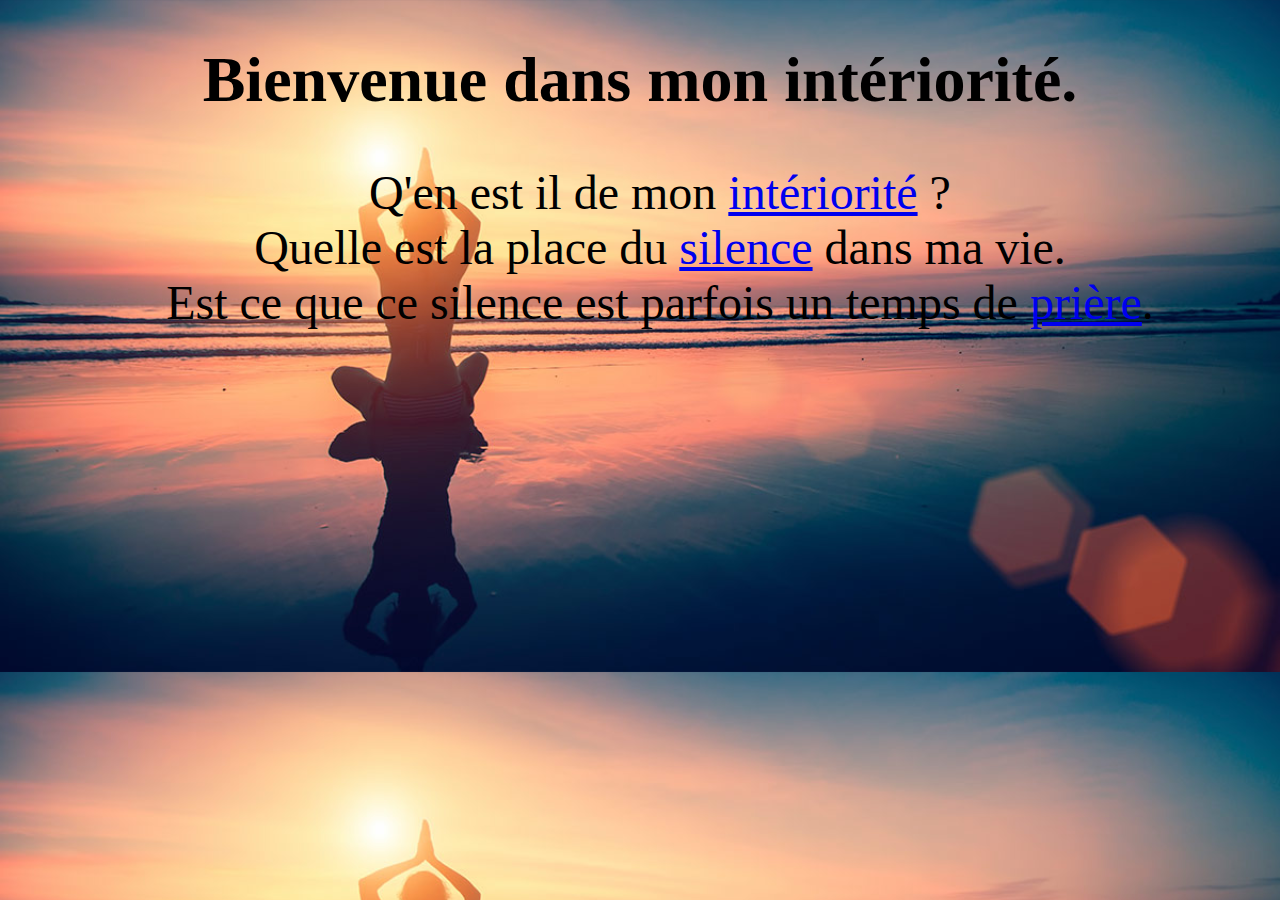
<file: index.html>
<!DOCTYPE html>
<html lang="en">
<head>
    <meta charset="UTF-8">
    <meta http-equiv="X-UA-Compatible" content="IE=edge">
    <meta name="viewport" content="width=device-width, initial-scale=1.0">
    <title>accueil</title>
    <h1>Bienvenue dans mon intériorité.</h1>
    <link rel="stylesheet" href="Css.css"/>
</head>
<body>
    <ul>
            Q'en est il de mon <a href="L'intériorité.html">intériorité</a> ?<br>
            Quelle est la place du <a href="Le_silence.html">silence</a> dans ma vie.<br> 
            Est ce que ce silence est parfois un temps de <a href="la_priére.html">prière</a>.<br> 
    </ul>
</body>
</html>
</file>
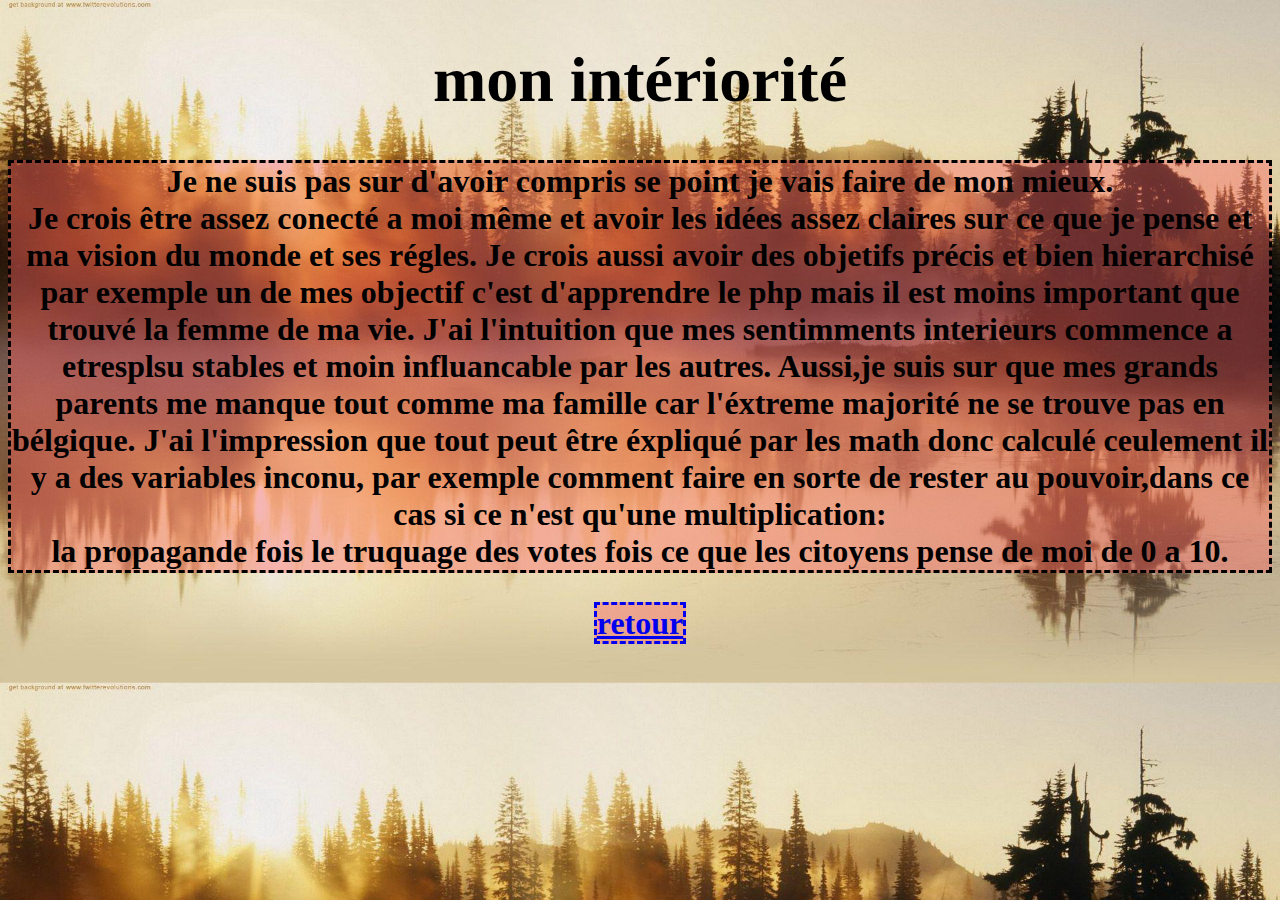
<file: L'intériorité.html>
<!DOCTYPE html>
<html lang="en">
<head>
    <meta charset="UTF-8">
    <meta http-equiv="X-UA-Compatible" content="IE=edge">
    <meta name="viewport" content="width=device-width, initial-scale=1.0">
    <link rel="stylesheet" href="cssa.css"/>
    <title>mon intériorité</title>
</head>
<body>
    <h1>mon intériorité</h1>
    <p>
        Je ne suis pas sur d'avoir compris se point je vais faire de mon mieux.<br>
        Je crois être assez conecté a moi même et avoir les idées assez claires sur ce que je pense et ma vision du monde et ses régles.
        Je crois aussi avoir des objetifs précis et bien hierarchisé par exemple un de mes objectif c'est d'apprendre le php mais il est moins important que trouvé la femme de ma vie.
        J'ai l'intuition que mes sentimments interieurs commence a etresplsu stables et moin influancable par les autres.
        Aussi,je suis sur que mes grands parents me manque tout comme ma famille car l'éxtreme majorité ne se trouve pas en bélgique.
        J'ai l'impression que tout peut être éxpliqué par les math donc calculé ceulement il y a des variables inconu, par exemple comment faire en sorte de rester au pouvoir,dans ce cas si ce n'est qu'une multiplication:<br>
        la propagande fois le truquage des votes fois ce que les citoyens pense de moi de 0 a 10.<br>

    </p>
    <a href="index.html">retour</a>
</body>
</html>
</file>
<file: Css.css>
body{
    background-image:url("IMG/meditation.jpg");
    background-size: cover;
    
}
h1 {
    text-align: center;
    font-size: 4em ;
}
html{
    text-align: center;
}
ul{
    font-size: 3em;
}
</file>
<file: cssa.css>
body{
    background-image:url("IMG/lul.jpg");
    background-size: cover;
    
}
h1 {
    text-align: center;
    font-size: 4em ;
}
html{
    text-align: center;
}
ul{
    font-size: 3em;
}
p{
    font-size: 2em;
    font-weight:bold;
  background-color: rgba(255, 100, 100, 0.4);
  border-style: dashed;
}
a{
    font-size: 2em;
    font-weight:bold;
  background-color: rgba(255, 100, 100, 0.4);
  border-style: dashed;
}
</file>
